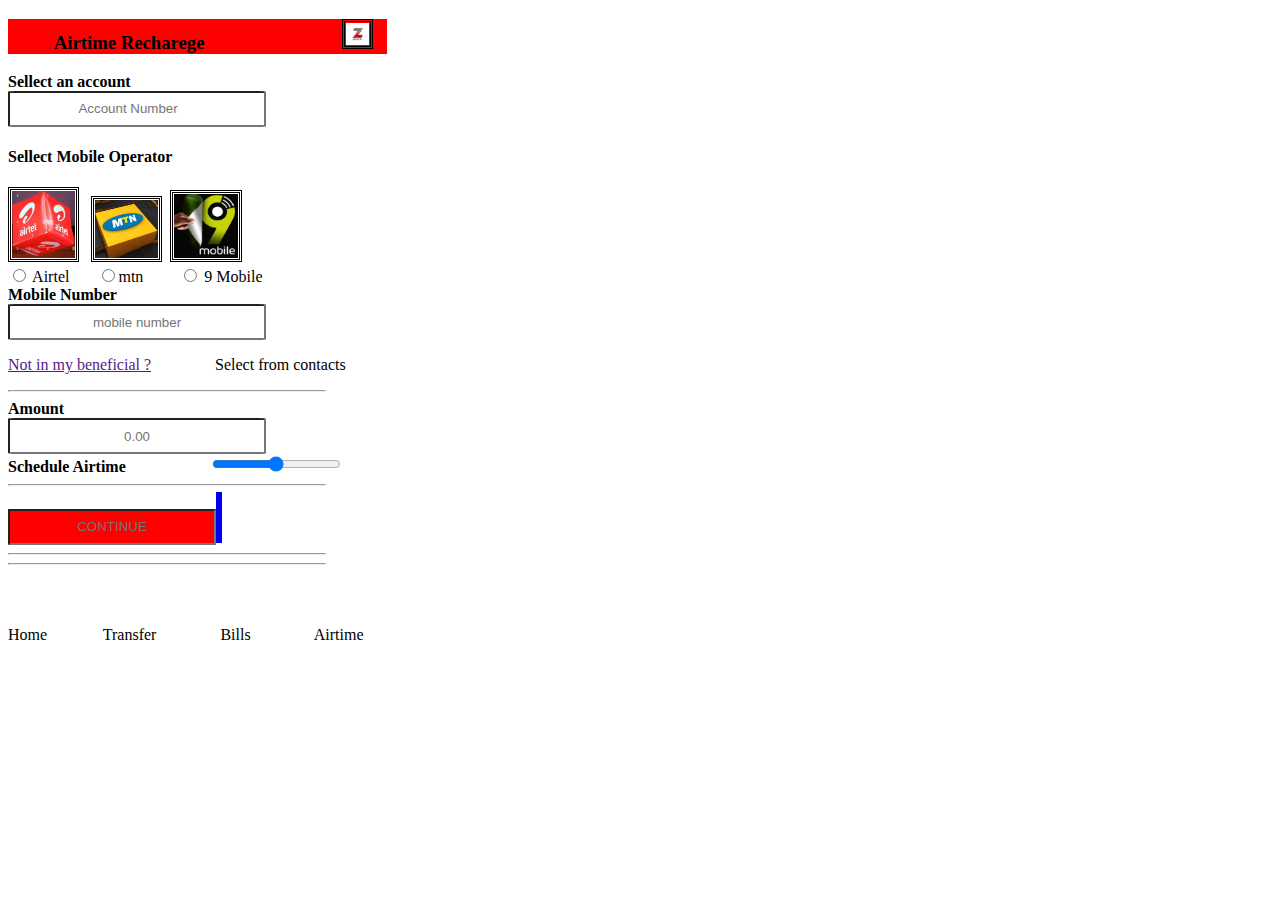
<file: Airtime.html>
<!DOCTYPE html>
<html lang="en">
<head>
    <meta charset="UTF-8">
    <meta http-equiv="X-UA-Compatible" content="IE=edge">
    <meta name="viewport" content="width=device-width, initial-scale=1.0">
    <title>Airtime transfer</title>
    <!-- <link href="https://cdn.jsdelivr.net/npm/bootstrap@5.3.3/dist/css/bootstrap.min.css" rel="stylesheet" integrity="sha384-QWTKZyjpPEjISv5WaRU9OFeRpok6YctnYmDr5pNlyT2bRjXh0JMhjY6hW+ALEwIH" crossorigin="anonymous">
<script src="https://cdn.jsdelivr.net/npm/bootstrap@5.3.3/dist/js/bootstrap.bundle.min.js" integrity="sha384-YvpcrYf0tY3lHB60NNkmXc5s9fDVZLESaAA55NDzOxhy9GkcIdslK1eN7N6jIeHz" crossorigin="anonymous"></script> -->
    <link rel="stylesheet" href="https://cdnjs.cloudflare.com/ajax/libs/font-awesome/6.6.0/css/all.min.css" integrity="sha512-Kc323vGBEqzTmouAECnVceyQqyqdsSiqLQISBL29aUW4U/M7pSPA/gEUZQqv1cwx4OnYxTxve5UMg5GT6L4JJg==" crossorigin="anonymous" referrerpolicy="no-referrer" />
</head>
<body>
    <!-- my work on box -->
    <div  class="box">
    
   <h3>   <a href="home.html"><i class="fa-solid fa-arrow-left"></i></a> &nbsp;&nbsp;&nbsp;&nbsp;&nbsp;&nbsp;&nbsp;&nbsp;&nbsp;
     Airtime Recharege <img class="image"    src="picture/zenith 1.jpg" alt="Zenith 1" > </h3>
    </div>
    <!-- my work on input -->
   <b> Sellect an account</b><br>
    <input class="cyber"   type="text" list="options" id="inputfield" placeholder="Account Number" required    >
         <datalist id="options"  >
            <option value="214578963528"></option>
         </datalist>
        
    <!-- Sellect Mobile Operator <br><br> -->

    <div>
       <h4> Sellect Mobile Operator </h4>
       <img src="picture/airtel.jpg" alt="airtel"> &nbsp;
       <img src="picture/mtn.jpg" alt="mtn">&nbsp;
       <img src="picture/9 mobile.jpg" alt="9 mobile">&nbsp;
    </div>
    <div>
        <input   type="radio" name="atm"> Airtel&nbsp;&nbsp;&nbsp;&nbsp;&nbsp;&nbsp;
        <input  type="radio" name="atm">mtn&nbsp;&nbsp;&nbsp;&nbsp;&nbsp;&nbsp;&nbsp;&nbsp;
        <input   type="radio" name="atm"> 9 Mobile
    </div>
    <b> Mobile Number </b> <br>
     <input  class="cyber" type="text" placeholder="mobile number" required >
     <p><a href="">Not in my beneficial ?</a>&nbsp;&nbsp;&nbsp;&nbsp;&nbsp;&nbsp;&nbsp;&nbsp;&nbsp;&nbsp;&nbsp;&nbsp;&nbsp;&nbsp;&nbsp;  Select from contacts</p>
         <hr class="hr">
     <b>Amount</b> <br>
     <input  class="cyber" type="text" placeholder="0.00" required> <br>
     <b>Schedule Airtime</b>&nbsp;&nbsp;&nbsp;&nbsp;&nbsp;&nbsp;&nbsp;&nbsp;&nbsp;&nbsp;&nbsp;&nbsp;&nbsp;&nbsp;&nbsp;&nbsp;&nbsp;&nbsp;&nbsp;&nbsp; <input type="range" >
            <hr class="hr">
    <a href="home.html"> <input  class="cy" type="text" placeholder="CONTINUE"> <i class="fa-solid fa-fingerprint"></i> </a>
                <hr class="hr"> <hr  class="hr">
                <!-- copied work -->

                <div >
                    <a href="home.html">     <i class="fa-solid fa-house"></i>                               </a>
                   <a href="Transfer.html">       <i class="fa-solid fa-right-left"></i>                          </a>
                    <a href="Bills.html">      <i class="fa-duotone fa-solid fa-money-bill-wheat"></i>         </a>
                    <a href="Airtime.html">      <i class="fa-solid fa-font"></i>                                </a>
                </div>
                             
                     <p  class="SHC"> Home    &nbsp;&nbsp; &nbsp;&nbsp;&nbsp;&nbsp;&nbsp;&nbsp;&nbsp;&nbsp;&nbsp;
                                     Transfer   &nbsp;&nbsp;&nbsp; &nbsp;&nbsp; &nbsp;&nbsp;&nbsp;&nbsp;&nbsp;&nbsp;&nbsp;
                                      Bills     &nbsp;&nbsp;&nbsp;&nbsp;&nbsp;&nbsp; &nbsp;&nbsp;&nbsp;&nbsp;&nbsp;&nbsp;&nbsp;  
                                     Airtime    </p>

    


    
</body>
</html>


<style>
.box{
    background-color:red ;
    width:30% ;
    justify-content: center;
    /* margin-left: 80%; */
    
}
.image{
    width:6% ;
    height:6% ;
    margin-left:35% ;
}
img{
    width:5% ;
    height: 5%;
    border-style: double;
    padding:1px ;
}
.cyber{
    width:250px ;
    height:30px ;
    border-radius: 3%;
    text-align: center;
}
.hr{
    width:25% ;
    margin-left:0% ;
}
.cy{
    width:200px ;
    height:30px ;
    text-align: center;
    background-color:red ;

}
.fa-fingerprint{
    border-style: solid;
    font-size:40px;
    background-color: red;
}

/* copied work */

.fa-house{
    margin-left:0% ;
    font-size:200% ;
}
.fa-right-left{
    margin-left:5% ;
    font-size:200% ;
}
.fa-money-bill-wheat{
    margin-left:5% ;
    font-size:200% ;
}
.fa-font{
    margin-left:5% ;
    font-size:200% ;
}



</style>
</file>
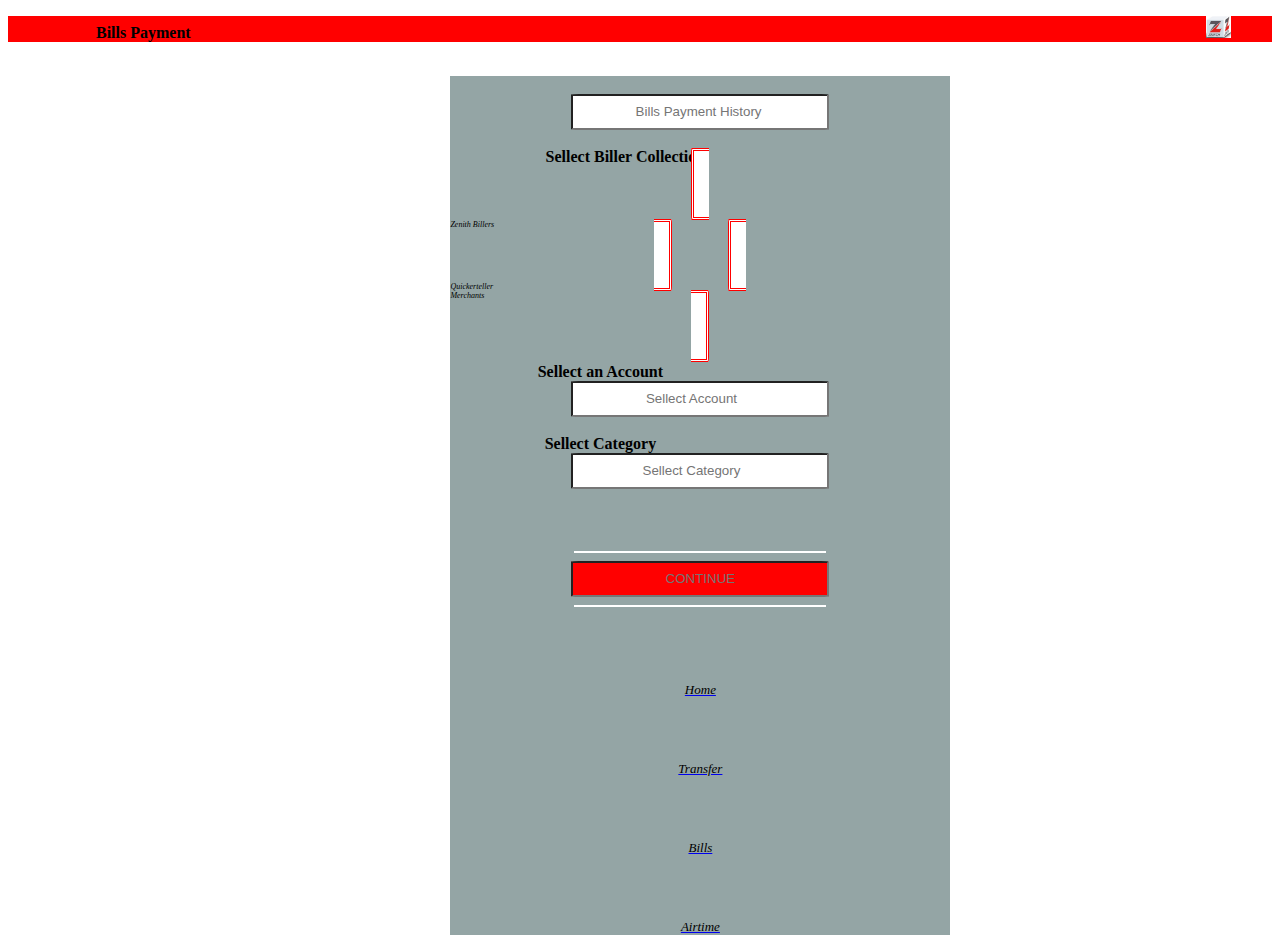
<file: Bills.html>
<!DOCTYPE html>
<html lang="en">
<head>
    <meta charset="UTF-8">
    <meta http-equiv="X-UA-Compatible" content="IE=edge">
    <meta name="viewport" content="width=device-width, initial-scale=1.0">
    <title>Bills payment</title>
    <!-- <link href="https://cdn.jsdelivr.net/npm/bootstrap@5.3.3/dist/css/bootstrap.min.css" rel="stylesheet" integrity="sha384-QWTKZyjpPEjISv5WaRU9OFeRpok6YctnYmDr5pNlyT2bRjXh0JMhjY6hW+ALEwIH" crossorigin="anonymous">
<script src="https://cdn.jsdelivr.net/npm/bootstrap@5.3.3/dist/js/bootstrap.bundle.min.js" integrity="sha384-YvpcrYf0tY3lHB60NNkmXc5s9fDVZLESaAA55NDzOxhy9GkcIdslK1eN7N6jIeHz" crossorigin="anonymous"></script> -->
    <link rel="stylesheet" href="https://cdnjs.cloudflare.com/ajax/libs/font-awesome/6.6.0/css/all.min.css" integrity="sha512-Kc323vGBEqzTmouAECnVceyQqyqdsSiqLQISBL29aUW4U/M7pSPA/gEUZQqv1cwx4OnYxTxve5UMg5GT6L4JJg==" crossorigin="anonymous" referrerpolicy="no-referrer" />
</head>
<body>
   <p class="p2"  >    <a href="home.html"> <i class="fa-solid fa-arrow-left"></i>  </a>
                      &nbsp;&nbsp;&nbsp;&nbsp;&nbsp;&nbsp;&nbsp;&nbsp;&nbsp;&nbsp;&nbsp;&nbsp;&nbsp;&nbsp;
                      &nbsp;&nbsp;&nbsp;&nbsp;&nbsp;&nbsp;  <b>    Bills Payment </b>
                     <img src="picture/zenith 2.jpg" alt="zenith 2"></p> <br>
    <div class="container">
        <br>
        <a href=""> <input class="input-p"  type="text"  placeholder="Bills Payment History ">   </a> 
        <br> <br>
        <b class="sa">Sellect Biller Collection</b>
         <br>

        <i class="fa-solid fa-money-bill-transfer"><br>  <p class="icon-text"   >  <br> Zenith Billers </p></i>
        &nbsp;&nbsp;&nbsp;&nbsp;&nbsp;&nbsp;&nbsp;&nbsp;&nbsp;&nbsp;&nbsp;&nbsp;&nbsp;&nbsp;
        <i class="fa-solid fa-person-military-to-person"><br > <p class="icon-text"     > Quickerteller <br>Merchants </p> </i>
         <br><br>
         <b style="margin-right: 40%;">     Sellect an Account</b> <br>
         <input class="input-p" type="text" list="option" id="inputfield" placeholder="Sellect Account" required>
                        <datalist id="option">
                         <option value="214578963528">214578963528</option>
                        </datalist>
                           <br>
                           <br>
        <b   style="margin-right: 40%;">Sellect Category</b>
        <input  class="input-p" type="text" id="inputefield" list="cyber" placeholder="Sellect Category" required >
                      <datalist id="cyber">
                        <option value="Bank Transfer">Bank Transfer</option>
                        <option value="Bills Card ">Bills Card</option>
                        <option value="Card Payment">Card Payment</option>
                      </datalist>
                          <br>
                          <br>
                          <br>
                          <br>
                          <hr class="hr" width="50%" color="white" >
        <a href="home.html"><input class="input-p"  style="background-color:red ;" type="text" placeholder="CONTINUE"></a>
               <hr class="hr" width="50%" color="white" >
                     <br>
                     <br>
                     <br>
                     
                
             <div >
                <a href="home.html">     <i class="fa-solid fa-house"><p class="HTBA"  >Home</p ></i>   </a> &nbsp;&nbsp; 
               <a href="Transfer.html">       <i class="fa-solid fa-right-left"><p class="HTBA">Transfer</p></i>  </a> &nbsp;&nbsp;  
                <a href="Bills.html">      <i class="fa-duotone fa-solid fa-money-bill-wheat"><p class="HTBA">Bills</p></i>  </a> &nbsp;&nbsp; 
                <a href="Airtime.html">      <i class="fa-solid fa-font"><p  class="HTBA">Airtime</p></i>  </a>        
            </div>

    </div>
    







</body>
</html>




<style>
img{
    width: 2%;
    height: 2%;
    margin-left: 80%;
}
.p2{
    background-color: red;
}
.container{
    background-color: rgba(47, 79, 79, 0.514);
    width: 25%;
    margin-left: 35%;
    text-align: center;
    min-width: 500px;
}
.input-p{
    width: 250px;
    height:30px ;
    /* margin-right: 20%; */
    text-align: center ;
    border-radius: 3%;
}
.sa{
    margin-right: 30%;
}
.icon-text{
    font-size: 25%;
    color: black;
}
.fa-money-bill-transfer,.fa-person-military-to-person{
    font-size: 200%;
    border-style: double;
    border-radius: 7%;
    text-align: left;
    padding: 3%;
    background-color: white;
    border-color: red;
    color: red;
}
.fa-house,.fa-right-left,.fa-money-bill-wheat,.fa-font{
      font-size: 200%;
}
.HTBA{
    color: black;
    font-size: small;
    
}







</style>
</file>
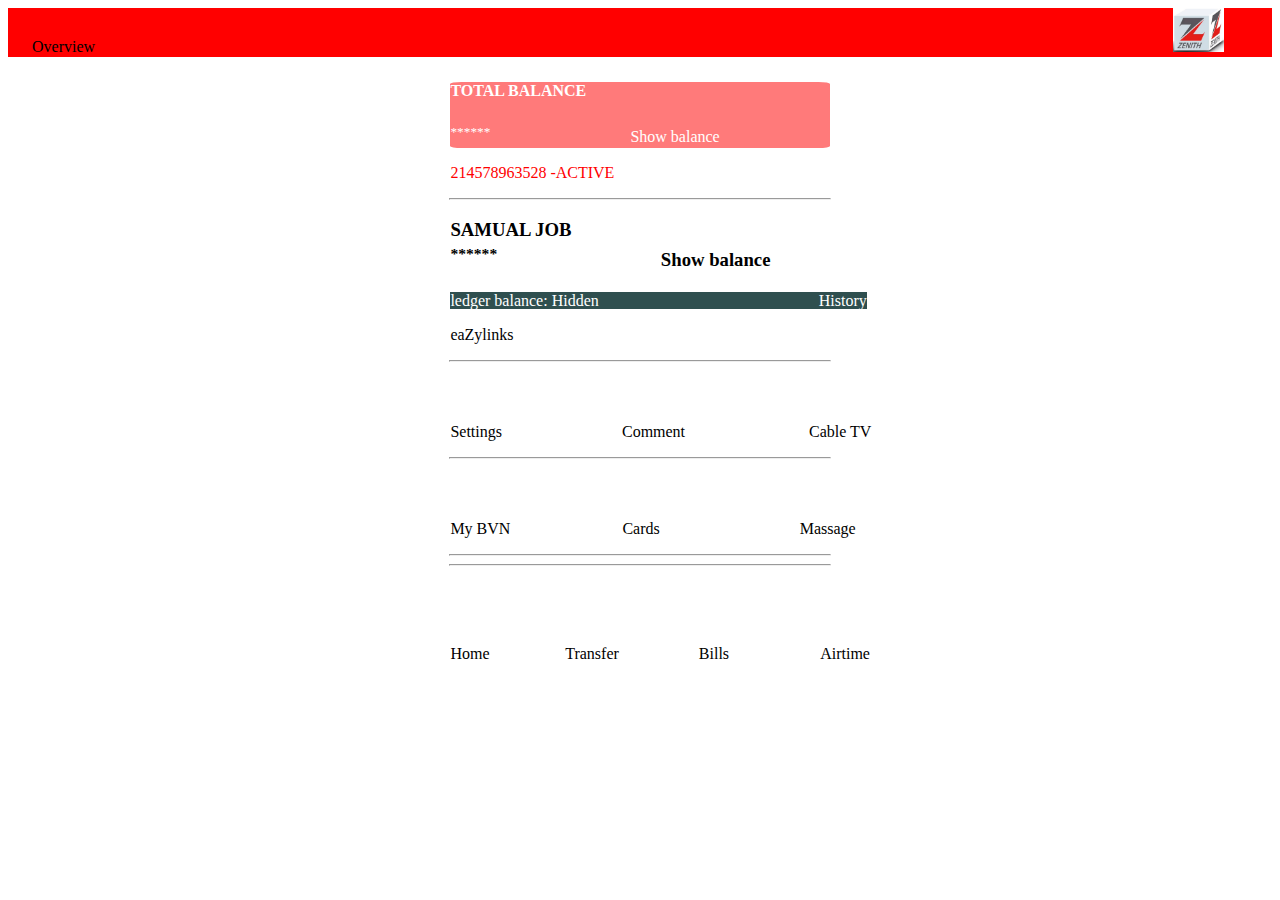
<file: home.html>
<!DOCTYPE html>
<html lang="en">
<head>
    <meta charset="UTF-8">
    <meta http-equiv="X-UA-Compatible" content="IE=edge">
    <meta name="viewport" content="width=device-width, initial-scale=1.0">
    <link rel="stylesheet" href="index.html">
    <link rel="stylesheet" href="login.html">
    <!-- <link href="https://cdn.jsdelivr.net/npm/bootstrap@5.3.3/dist/css/bootstrap.min.css" rel="stylesheet" integrity="sha384-QWTKZyjpPEjISv5WaRU9OFeRpok6YctnYmDr5pNlyT2bRjXh0JMhjY6hW+ALEwIH" crossorigin="anonymous">
<script src="https://cdn.jsdelivr.net/npm/bootstrap@5.3.3/dist/js/bootstrap.bundle.min.js" integrity="sha384-YvpcrYf0tY3lHB60NNkmXc5s9fDVZLESaAA55NDzOxhy9GkcIdslK1eN7N6jIeHz" crossorigin="anonymous"></script> -->
    <link rel="stylesheet" href="https://cdnjs.cloudflare.com/ajax/libs/font-awesome/6.6.0/css/all.min.css" integrity="sha512-Kc323vGBEqzTmouAECnVceyQqyqdsSiqLQISBL29aUW4U/M7pSPA/gEUZQqv1cwx4OnYxTxve5UMg5GT6L4JJg==" crossorigin="anonymous" referrerpolicy="no-referrer" />
    <title>Over view on zenith mobile app</title>
</head>
<body>
   <div class="error">
    <!-- my wotk on box  -->
   <div class="box">
    <b class="overview" > <a href="index.html">  <i class="fa-solid fa-bars"></i> </a> </b> &nbsp;&nbsp; &nbsp;&nbsp; 
         Overview 
         <img src="picture/zenith 2.jpg" alt="zenith 2"   >
    </div>
     
    <!-- my work on box 2 -->
     <div class="box2"  >
          <h4>TOTAL BALANCE</h4>
        
          <i class="fa-solid fa-naira-sign"></i> <sup>******</sup> 
           &nbsp;&nbsp; &nbsp;&nbsp;&nbsp;&nbsp; &nbsp;&nbsp; &nbsp;&nbsp; &nbsp;&nbsp; &nbsp;&nbsp; &nbsp;&nbsp;
           &nbsp;&nbsp; &nbsp;&nbsp; &nbsp;&nbsp;&nbsp;&nbsp;
           Show balance   <i class="fa-solid fa-eye-slash"></i>
     </div>
     <p class="ppp" > 214578963528 -ACTIVE  </p> 
     
     <hr   class="hr">
     <h3>SAMUAL JOB <br>
     <i class="fa-solid fa-naira-sign"></i> <sup>******</sup> 
     &nbsp;&nbsp; &nbsp;&nbsp;&nbsp;&nbsp; &nbsp;&nbsp; &nbsp;&nbsp; &nbsp;&nbsp; &nbsp;&nbsp; &nbsp;&nbsp;
     &nbsp;&nbsp; &nbsp;&nbsp; &nbsp;&nbsp;&nbsp;&nbsp;
     Show balance   <i class="fa-solid fa-eye-slash"></i>  </h3>
     <p class="cyber" >  ledger balance: Hidden &nbsp;&nbsp;&nbsp;&nbsp;&nbsp;&nbsp;&nbsp;&nbsp;
        &nbsp;&nbsp;&nbsp;&nbsp;&nbsp;&nbsp;&nbsp;&nbsp;&nbsp;&nbsp;&nbsp;&nbsp;&nbsp;&nbsp;&nbsp;
        &nbsp;&nbsp;&nbsp;&nbsp;&nbsp;&nbsp;&nbsp;&nbsp;&nbsp;&nbsp;&nbsp;&nbsp;&nbsp;&nbsp;&nbsp;&nbsp;
        &nbsp;&nbsp;&nbsp;&nbsp;&nbsp;&nbsp;&nbsp; &nbsp;&nbsp;&nbsp;&nbsp;History </p> 
        <p  class="pop"  style="margin-left:35% ;"    >eaZylinks</p> <hr class="hr" >
        <!-- <i class="fa-solid fa-house"></i> <br><p class="pop" style="margin-left:35% ;"      >home or payment </p> -->
        <div>
        <!-- <i class="fa-solid fa-fingerprint"></i> -->
        <i class="fa-solid fa-screwdriver-wrench"></i>
        <!-- <i class="fa-solid fa-house"></i> -->
        <i class="fa-solid fa-comments"></i>
        <i class="fa-duotone fa-solid fa-tv"></i>
        </div>
        <p class="SHC"   > Settings  &nbsp;&nbsp;&nbsp;&nbsp;&nbsp; &nbsp;&nbsp;&nbsp;&nbsp;&nbsp;&nbsp;&nbsp; &nbsp;&nbsp;&nbsp;&nbsp;&nbsp;&nbsp;&nbsp; &nbsp;&nbsp;&nbsp;&nbsp;&nbsp;&nbsp;
                          Comment  &nbsp;&nbsp;&nbsp;&nbsp;&nbsp;&nbsp;&nbsp;&nbsp; &nbsp;&nbsp;&nbsp;&nbsp;&nbsp;&nbsp;&nbsp; &nbsp;&nbsp;&nbsp;&nbsp;&nbsp;&nbsp;&nbsp; &nbsp;&nbsp;&nbsp;&nbsp;
                         Cable TV  </p>
        <hr class="hr"     >
        <div>
            <i class="fa-solid fa-fingerprint"></i>
            <i class="fa-duotone fa-solid fa-credit-card"></i>
            <i class="fa-solid fa-envelope"></i>
        </div>
        <p class="SHC">  My BVN &nbsp;&nbsp;&nbsp; &nbsp;&nbsp;&nbsp;&nbsp;&nbsp;&nbsp;&nbsp; &nbsp;&nbsp;&nbsp;&nbsp;&nbsp;&nbsp;&nbsp; &nbsp;&nbsp;&nbsp;&nbsp;&nbsp;&nbsp;
                         Cards  &nbsp; &nbsp;&nbsp; &nbsp;&nbsp;&nbsp;&nbsp;&nbsp;&nbsp;&nbsp; &nbsp;&nbsp;&nbsp;&nbsp;&nbsp;&nbsp;&nbsp; &nbsp;&nbsp;&nbsp;&nbsp;&nbsp;&nbsp;&nbsp; &nbsp;&nbsp;&nbsp;&nbsp;
                        Massage    </p>
        <hr class="hr"     >

       
        <!-- <p class="SHC"  > <i> We have varation of lone offer for you. visite our lone market to <br> -->
                           <!-- place request </i><a href=""><b>See details</b></a>  </p> -->
        <!-- <hr class="hr" > -->
         <hr class="hr">    <br>
   <div >
       <a href="home.html">     <i class="fa-solid fa-house"></i>                               </a>
      <a href="Transfer.html">       <i class="fa-solid fa-right-left"></i>                          </a>
       <a href="Bills.html">      <i class="fa-duotone fa-solid fa-money-bill-wheat"></i>         </a>
       <a href="Airtime.html">      <i class="fa-solid fa-font"></i>                                </a>
   </div>
                
        <p  class="SHC"> Home    &nbsp;&nbsp;&nbsp;&nbsp;&nbsp;&nbsp;&nbsp; &nbsp;&nbsp;&nbsp;&nbsp;&nbsp;&nbsp;&nbsp;&nbsp;&nbsp;
                        Transfer    &nbsp;&nbsp;&nbsp;&nbsp;&nbsp;&nbsp;&nbsp; &nbsp;&nbsp; &nbsp;&nbsp;&nbsp;&nbsp;&nbsp;&nbsp;&nbsp;
                         Bills     &nbsp;&nbsp; &nbsp;&nbsp; &nbsp;&nbsp;&nbsp;&nbsp;&nbsp;&nbsp;&nbsp; &nbsp;&nbsp;&nbsp;&nbsp;&nbsp;&nbsp;&nbsp;  
                        Airtime    </p>
                        
        <!-- <i class="fa-solid fa-comments"></i> -->
        
       
     
    
     <!-- <i class="fa-duotone fa-solid fa-tv"></i> -->







   





    </div>
    
</body>
</html>

<style>

     /*my work on box  */
.box{
    background-color: red;
    width: 100%;
    margin-bottom: 2%;
}
.error{
    max-width: 1500px;
}
img{
    height: 4%;
    width: 4%;
    margin-left:85%;
}
.overview{
    font-size: larger;
    color: white;
}
  /* my work on box2 */
.box2{
    background-color: rgba(255, 0, 0, 0.521);
    color: white;
    width: 30%;
    border-radius: 3%;   
    margin-left: 35%;
}
h4{
    margin-top: 2%;
}
.fa-naira-sign,.fa-eye-slash {
    font-size: 150%;
}
.ppp{
    color: red;
    margin-left: 35%;
}
.hr{
    width:30% ;
}
h3{
    margin-left: 35%;
}
.cyber{
    margin-left:35% ; 
    background-color:darkslategray ;
    color: white;
    display: inline;
}

    /* my work on icons */


.fa-tv{
    margin-left:12% ;
    font-size:200% ;
}
.fa-screwdriver-wrench{
    margin-left:35% ;
    font-size:200% ;

}
.fa-comments{
    margin-left:10% ;
    font-size: 200%;
}
.SHC{
    margin-left:35% ;
}
/* my work on icon 2 */
.fa-fingerprint{
    margin-left:35% ;
    font-size:200% ;
}
.fa-credit-card{
    margin-left:10% ;
    font-size:200% ;
}
.fa-envelope{
    margin-left:12% ;
    font-size:200% ;
}
/* the last work on icons */
.fa-house{
    margin-left:35% ;
    font-size:200% ;
}
.fa-right-left{
    margin-left:6% ;
    font-size:200% ;
}
.fa-money-bill-wheat{
    margin-left:7% ;
    font-size:200% ;
}
.fa-font{
    margin-left:7% ;
    font-size:200% ;
}


</style>
</file>
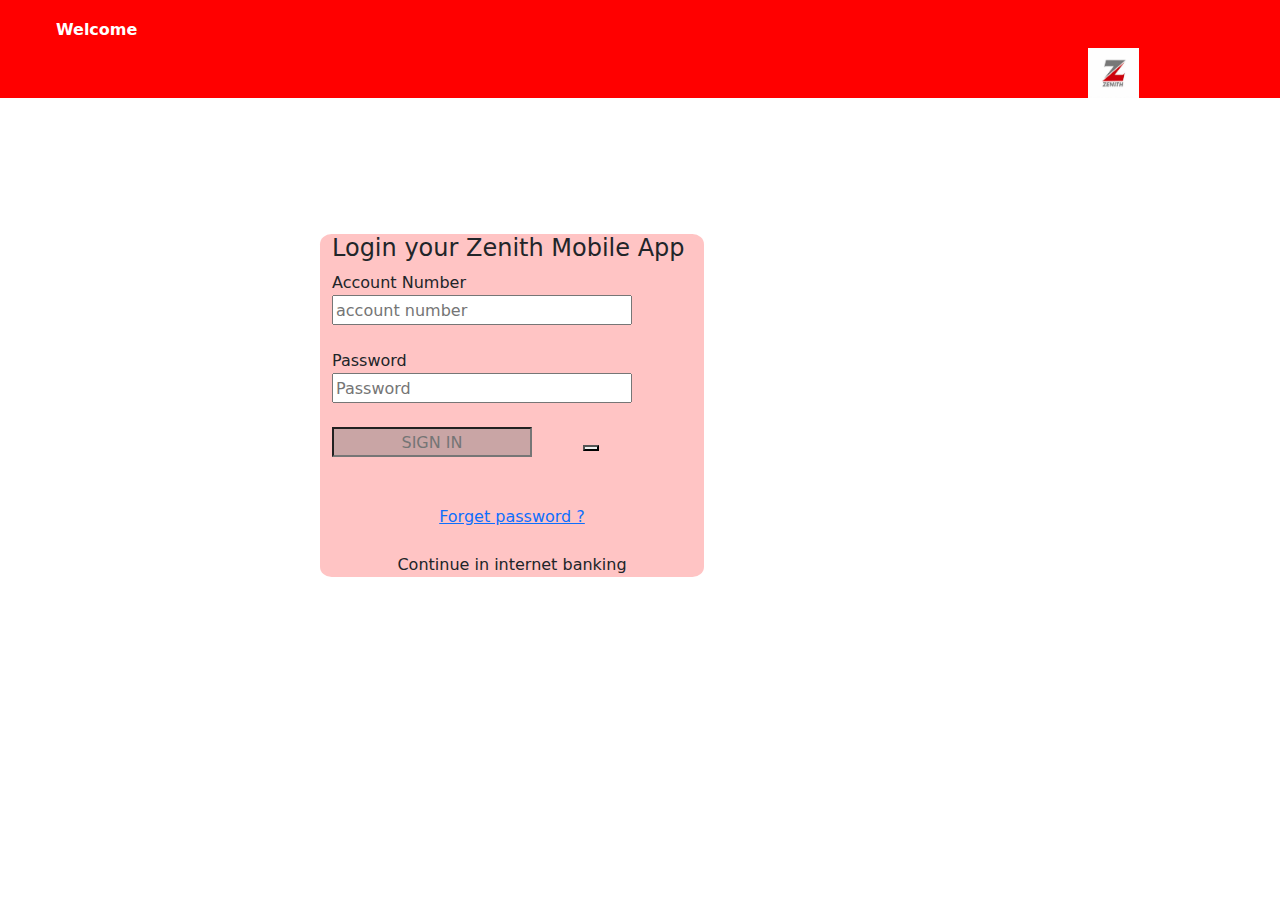
<file: login.html>
<!DOCTYPE html>
<html lang="en">
<head>
    <meta charset="UTF-8">
    <meta http-equiv="X-UA-Compatible" content="IE=edge">
    <meta name="viewport" content="width=device-width, initial-scale=1.0"> 
        <link href="https://cdn.jsdelivr.net/npm/bootstrap@5.3.3/dist/css/bootstrap.min.css" rel="stylesheet">
    

    
    <!-- <link href="https://cdn.jsdelivr.net/npm/bootstrap@5.3.3/dist/css/bootstrap.min.css" rel="stylesheet" integrity="sha384-QWTKZyjpPEjISv5WaRU9OFeRpok6YctnYmDr5pNlyT2bRjXh0JMhjY6hW+ALEwIH" crossorigin="anonymous">
<script src="https://cdn.jsdelivr.net/npm/bootstrap@5.3.3/dist/js/bootstrap.bundle.min.js" integrity="sha384-YvpcrYf0tY3lHB60NNkmXc5s9fDVZLESaAA55NDzOxhy9GkcIdslK1eN7N6jIeHz" crossorigin="anonymous"></script> -->
    <link rel="stylesheet" href="index.html">
    <link rel="stylesheet" href="home.html">
    <link rel="stylesheet" href="https://cdnjs.cloudflare.com/ajax/libs/font-awesome/6.6.0/css/all.min.css" integrity="sha512-Kc323vGBEqzTmouAECnVceyQqyqdsSiqLQISBL29aUW4U/M7pSPA/gEUZQqv1cwx4OnYxTxve5UMg5GT6L4JJg==" crossorigin="anonymous" referrerpolicy="no-referrer" />
    
    <title>Zenith login</title>
</head>
<body>
    <div class="box">
    
         <a href="index.html"> <i class="fa-solid fa-arrow-left"></i>  </a>
          &nbsp;&nbsp;&nbsp; &nbsp;&nbsp;&nbsp;&nbsp;&nbsp;&nbsp;
          <b class="welcom" > Welcome </b>
          <img src="picture/zenith 1.jpg" alt="zenith 1">  
     </div>
         <br>
         <br>
         <br>
               <!-- the one u resently added -->
               <h6 id="myh6"></h6>
    <div class="container"  >
        <h4>Login your Zenith Mobile App</h4>
    
         <label >Account Number</label> <br>
        <input id="accnom" type="text" placeholder="account number" required  >  <br><br>
        <label>  Password</label> <br>
        <input id="accpss" type="password" placeholder="Password" required  >  <br><br>
        
      <a id="signin"   >  <input class="sign-in"    type="text" placeholder="SIGN IN" >
         &nbsp;&nbsp;&nbsp;&nbsp;&nbsp;&nbsp;&nbsp;&nbsp;
         <button><i class="fa-solid fa-fingerprint"></i></button>
      </a>  <br><br><br>
       
       <a href="Reset password.html"><p  class="fc"  >Forget password  ? </a>   <br><br>  Continue in internet banking   </p>
      

    </div>
              <!-- my link on java script -->
              <script src="login.js"></script>

     
</body>
</html>


<style>

img{
    height: 4%;
    width: 4%;
    margin-left:85%;
}
.box{
    background-color:red;
    
}
.fa-arrow-left{
    font-size: 200%;   
    color: white;
}
.welcom{
    color:white ;
    font-size: 100%;
}
input{
    width: 300px;
    height: 30px;
}
/* my work on d main zenith signin  */
.fa-fingerprint{
    font-size: 300%;
    background-color: red;
    color: white;
}
.sign-in{
    width: 200px;
    background-color:rgba(47, 79, 79, 0.26) ;
    color:white;
    text-align: center;
}
.container{
    background-color:rgba(255, 0, 0, 0.233);
    /* text-align: center; */
    width:30% ;
    margin-left: 25%;
    margin-top: 5%;
    border-radius: 3%;
}
.fc{
    text-align: center;
}
</style>
</file>
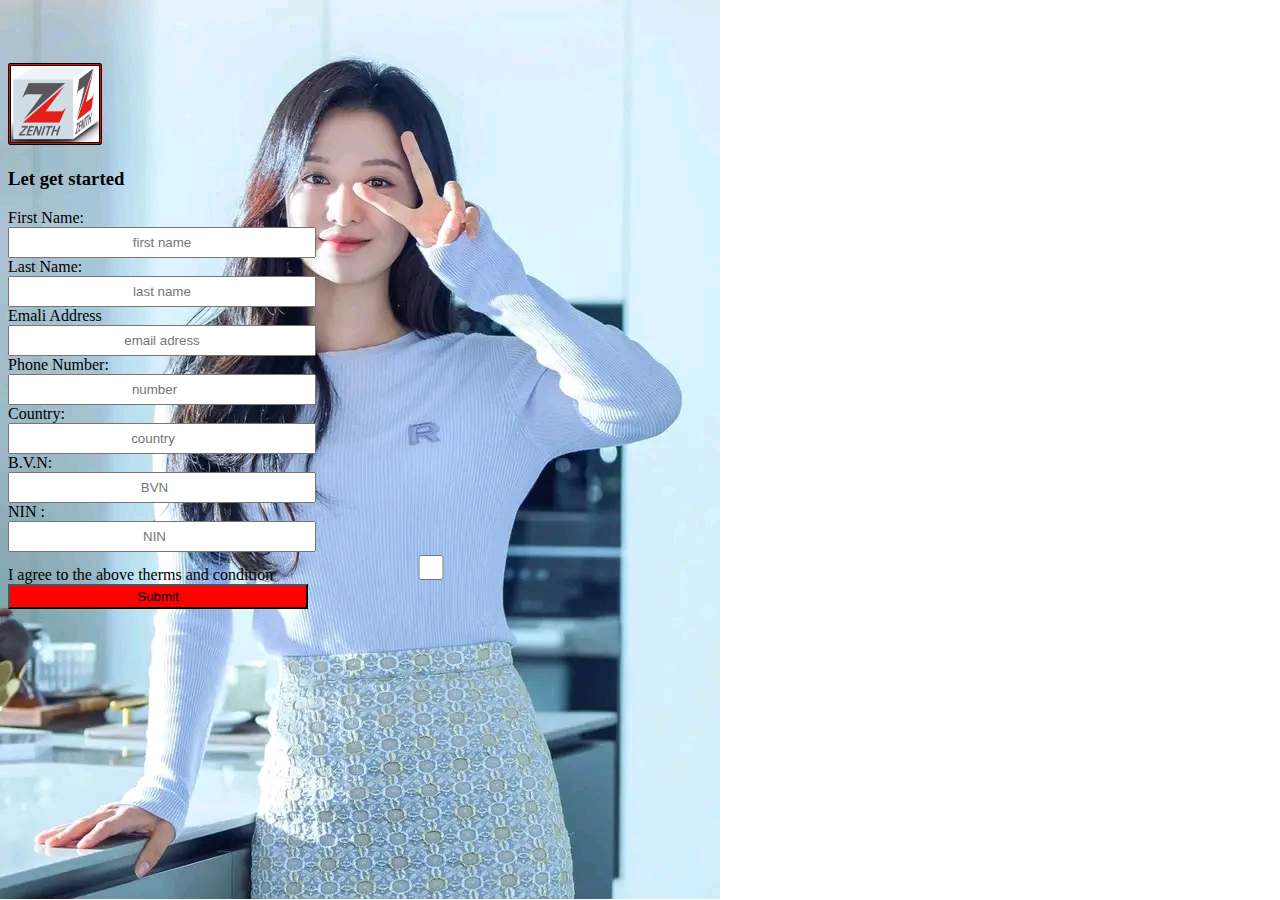
<file: Register.html>
<!DOCTYPE html>
<html lang="en">
<head>
    <meta charset="UTF-8">
    <meta http-equiv="X-UA-Compatible" content="IE=edge">
    <meta name="viewport" content="width=device-width, initial-scale=1.0">
    <title>Register/open account</title>
    <!-- <link href="https://cdn.jsdelivr.net/npm/bootstrap@5.3.3/dist/css/bootstrap.min.css" rel="stylesheet" integrity="sha384-QWTKZyjpPEjISv5WaRU9OFeRpok6YctnYmDr5pNlyT2bRjXh0JMhjY6hW+ALEwIH" crossorigin="anonymous">
<script src="https://cdn.jsdelivr.net/npm/bootstrap@5.3.3/dist/js/bootstrap.bundle.min.js" integrity="sha384-YvpcrYf0tY3lHB60NNkmXc5s9fDVZLESaAA55NDzOxhy9GkcIdslK1eN7N6jIeHz" crossorigin="anonymous"></script> -->
    <link rel="stylesheet" href="https://cdnjs.cloudflare.com/ajax/libs/font-awesome/6.6.0/css/all.min.css" integrity="sha512-Kc323vGBEqzTmouAECnVceyQqyqdsSiqLQISBL29aUW4U/M7pSPA/gEUZQqv1cwx4OnYxTxve5UMg5GT6L4JJg==" crossorigin="anonymous" referrerpolicy="no-referrer" />
</head>
<body>
   <a href="index.html"><i class="fa-solid fa-arrow-left"></i></a> <br><br> 
   <img src="picture/zenith 2.jpg" alt="Zenith 2">
    <h3>Let get started</h3>
    <div class="container">
        <form action="login.html">   
             First Name: <br><input type="text" placeholder="first name" required  > <br>
             Last Name: <br> <input type="text" placeholder="last name" required  >  <br>
             Emali Address <br> <input type="email" placeholder="email adress" required >  <br>
             Phone Number: <br>     <input type="number" placeholder="number" required  >   <br>
             <!-- my work on input options -->
             Country:  <br>  <input type="text" placeholder="country" required   id="inputfield" list="options" ><br>
                              <datalist  id="options"></option>
                                <option value="Ngeria"></option>
                                <option value="Egypt"></option>
                                <option value="Canada"></option>
                                <option value="india"></option>
                                <option value="Argentina"></option>
                                <option value="Japan"></option>
                              </datalist>
                                
             B.V.N:  <br>  <input type="number" placeholder="BVN" required  >   <br>
             NIN : <br>   <input type="number" placeholder="NIN" required  >  <br> 
             I agree to the above therms and condition  <input type="checkbox" required  > <br>
           <a href="login.html"> <input style="background-color:red ;"          type="submit"> </a>

        

        </form>
    </div>




    
</body>
</html>




<style>
.fa-arrow-left{
    font-size:200% ;
    color:red ;

}
img{
    width:7% ;
    height:7% ;
    border-style: double;
    border-radius: 3%;
    background-color: red ;
}
/* .container{ */
    /* width: 30%; */
    /* background-color:darkslategray ; */
input{
    text-align: center;
    width:300px ;
    height:25px ;
}
body{
    background-image: url("picture/img\ 2.jpg");
    background-repeat: no-repeat;

}






</style>
</file>
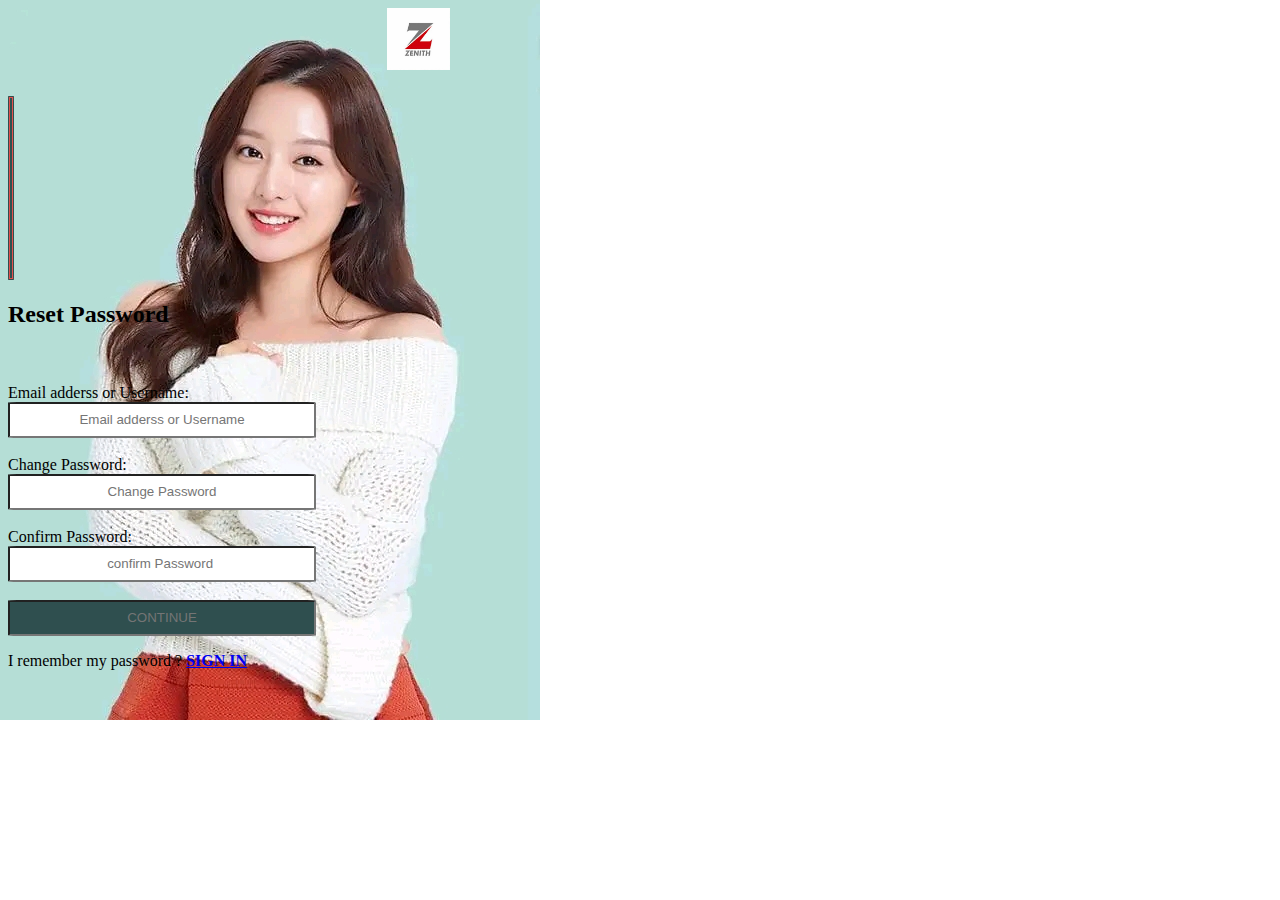
<file: Reset password.html>
<!DOCTYPE html>
<html lang="en">
<head>
    <meta charset="UTF-8">
    <meta http-equiv="X-UA-Compatible" content="IE=edge">
    <meta name="viewport" content="width=device-width, initial-scale=1.0">
    <title>Reset Password</title>
    <!-- <link href="https://cdn.jsdelivr.net/npm/bootstrap@5.3.3/dist/css/bootstrap.min.css" rel="stylesheet" integrity="sha384-QWTKZyjpPEjISv5WaRU9OFeRpok6YctnYmDr5pNlyT2bRjXh0JMhjY6hW+ALEwIH" crossorigin="anonymous">
<script src="https://cdn.jsdelivr.net/npm/bootstrap@5.3.3/dist/js/bootstrap.bundle.min.js" integrity="sha384-YvpcrYf0tY3lHB60NNkmXc5s9fDVZLESaAA55NDzOxhy9GkcIdslK1eN7N6jIeHz" crossorigin="anonymous"></script> -->
    <link rel="stylesheet" href="https://cdnjs.cloudflare.com/ajax/libs/font-awesome/6.6.0/css/all.min.css" integrity="sha512-Kc323vGBEqzTmouAECnVceyQqyqdsSiqLQISBL29aUW4U/M7pSPA/gEUZQqv1cwx4OnYxTxve5UMg5GT6L4JJg==" crossorigin="anonymous" referrerpolicy="no-referrer" />

</head>
<body>
   <a href="login.html"> <i class="fa-solid fa-arrow-left"></i> </a>
   <img src="picture/zenith 1.jpg" alt="Zenith 1"  height="5%" width="5%"  >

    <br><br>
    <i class="fa-solid fa-user"></i>

   <h2>Reset Password</h2>
          <br><br>
    Email adderss or Username:  <br>
   <input type="text" placeholder="Email adderss or Username" required > <br> <br>
    Change Password: <br>
    <input type="password" placeholder="Change Password"  required> <br><br>
    Confirm Password: <br>
    <input type="password" placeholder="confirm Password "required> <br><br>
      
   <a href="login.html"> <input  style="background-color:darkslategray ;"  type="text" placeholder="CONTINUE"> </a><br>
     
   <p>I remember my password ? <b><a href="login.html">SIGN IN</a></b>   </p>

   <i class="fa-solid fa-building-columns"></i>
   <!-- <i class="fa-regular fa-building-columns"></i> -->
   <!-- <i class="fa-solid fa-people-pants"></i> -->
   <i class="fa-solid fa-money-bill-transfer"></i>
   <i class="fa-solid fa-person-military-to-person"></i>
   <i class="fa-regular fa-building-columns"></i>
   <!-- <i class="fa-light fa-building-columns"></i> -->







    
</body>
</html>


<style>
.fa-arrow-left{
    font-size:200% ;
    color:red ;
}
body{
    background-image: url("picture/img\ 1.jpg");
    background-repeat: no-repeat;
    /* background-position:center ; */
    /* background-size: contain; */
}
img{
    margin-left: 30%;
}
.fa-user{
    font-size:1000% ;
    border-style: double;
    border-radius: 5%;
    background-color:rgba(255, 0, 0, 0.637) ;
    color:darkslategray ;
}
input{
    height: 30px;
    width:300px ;
    border-radius: 3%;
    text-align: center;
}





</style>
</file>
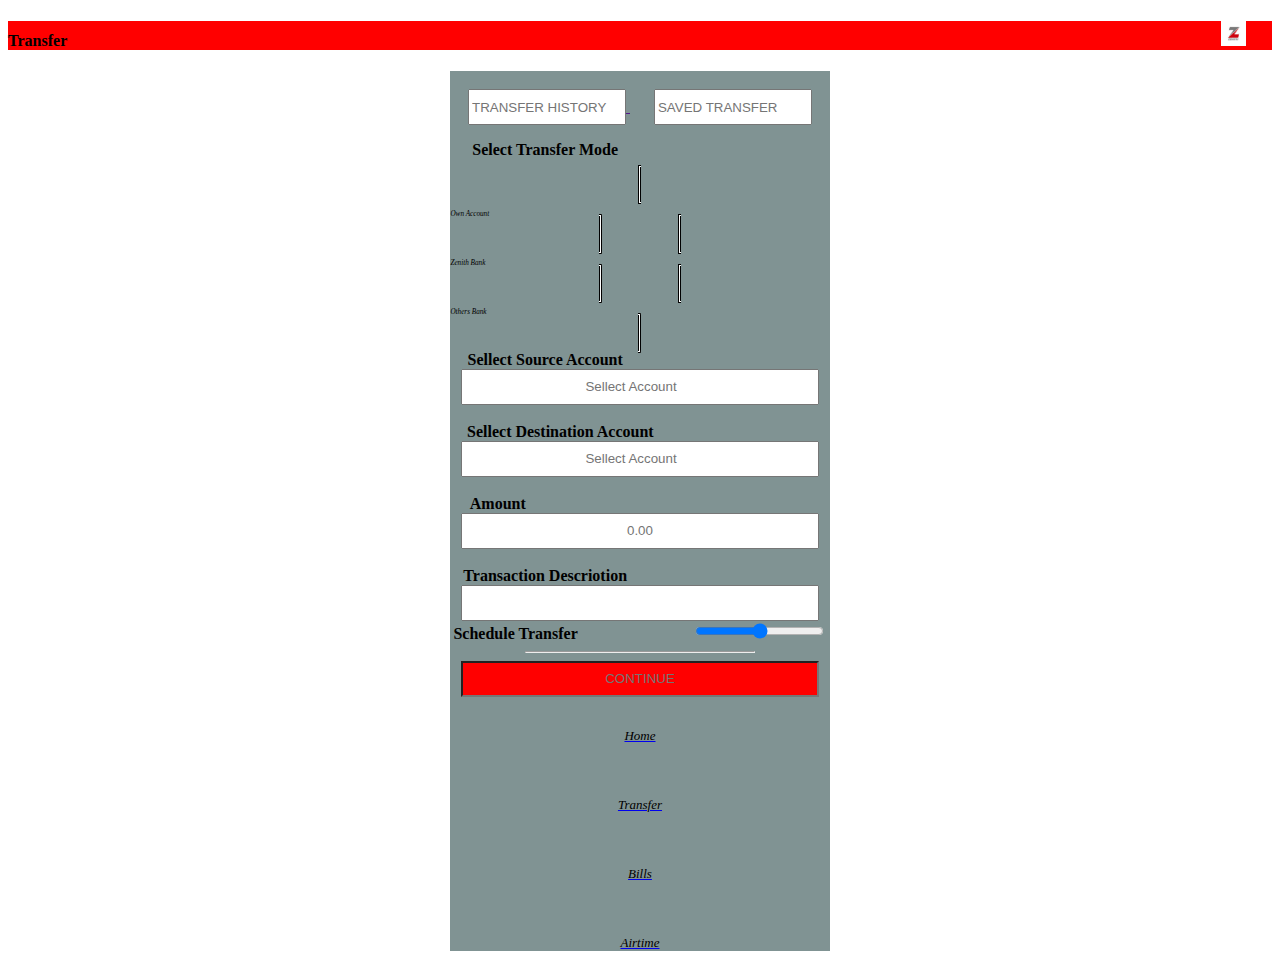
<file: Transfer.html>
<!DOCTYPE html>
<html lang="en">
<head>
    <meta charset="UTF-8">
    <meta http-equiv="X-UA-Compatible" content="IE=edge">
    <meta name="viewport" content="width=device-width, initial-scale=1.0">
    <title> Bank Transfer</title>
    <!-- <link href="https://cdn.jsdelivr.net/npm/bootstrap@5.3.3/dist/css/bootstrap.min.css" rel="stylesheet" integrity="sha384-QWTKZyjpPEjISv5WaRU9OFeRpok6YctnYmDr5pNlyT2bRjXh0JMhjY6hW+ALEwIH" crossorigin="anonymous">
<script src="https://cdn.jsdelivr.net/npm/bootstrap@5.3.3/dist/js/bootstrap.bundle.min.js" integrity="sha384-YvpcrYf0tY3lHB60NNkmXc5s9fDVZLESaAA55NDzOxhy9GkcIdslK1eN7N6jIeHz" crossorigin="anonymous"></script> -->
    <link rel="stylesheet" href="https://cdnjs.cloudflare.com/ajax/libs/font-awesome/6.6.0/css/all.min.css" integrity="sha512-Kc323vGBEqzTmouAECnVceyQqyqdsSiqLQISBL29aUW4U/M7pSPA/gEUZQqv1cwx4OnYxTxve5UMg5GT6L4JJg==" crossorigin="anonymous" referrerpolicy="no-referrer" />
</head>
<body>
    <div>
  <h4  style="background-color:red ;">  <a href="home.html"> <i class="fa-solid fa-arrow-left"></i>  </a> 
     Transfer&nbsp;&nbsp;&nbsp; <img class="image" src="picture/zenith 1.jpg" alt="zenith 1">              </h4>
    </div>

  <div class="box">
     <div>
        <br>
      <b> <a href=""> <input   class="pp" type="text" placeholder="TRANSFER HISTORY"> </a> &nbsp; &nbsp; &nbsp;
        <a href=""><input class="pp"   type="text"  placeholder="SAVED TRANSFER">  </a>
     </b>
     </div>
     <p style="margin-right: 50%;"      ><b>Select Transfer Mode</b></p>
                        <!-- my work on icon and its bottom -->
            <i class="fa-solid fa-person-military-to-person"> <p  class="Own-account">Own Account</p></i>
        
            <i class="fa-solid fa-building-columns"><p class="Zenith-account">Zenith Bank</p></i>

            <i class="fa-solid fa-building-columns"><p class="Others-account" >Others Bank</p></i> <br>
           
       <b style="margin-right:50% ;"  >Sellect Source Account</b> <br>
       <!-- my work on advanve imput text first input        -->
    
       <input class="input-p"      type="text" list="option" id="inputfield"  placeholder="Sellect Account" >
              <datalist class="input-p"     id="option">
             <option value="214578963528">214578963528</option>
              </datalist> <br><br>
              <!--advance second input -->

        <b style="margin-right:42% ;" >Sellect Destination Account</b> <br>
        <input class="input-p" type="text " list="cyber" id="inputcyber"  placeholder="Sellect Account"  >
              <datalist id="cyber">
                <option value="Zenith Bank">Zenith Bank</option>
                <option value="Polaries Bank">Polaries Bank</option>
                <option value="OPay Bank">OPay Bank</option>
                <option value="Acess Bank">Acess Bank</option>
                <option value="Eco Bank">Eco Bank</option>
                <option value="Firse Bank">First Bank</option>
                <option value="Fedelity Bank">Fedelity Bank</option>
                <option value="UBA Bank">UBA Bank</option>
              </datalist> <br><br>

              <!-- my work on normal input -->
              <b style="margin-right:75%;">Amount</b>
              <input class="input-p" type="text" placeholder="0.00">  <br><br>

              <b style="margin-right:50%;"   >Transaction Descriotion</b> <br> 
              <input class="input-p" type="text">

              <b   style="margin-right:0% ;">Schedule Transfer  &nbsp;&nbsp;&nbsp;&nbsp;&nbsp;&nbsp;&nbsp;&nbsp;
                                                                &nbsp;&nbsp;&nbsp;&nbsp;&nbsp;&nbsp;&nbsp;&nbsp;&nbsp;
                                                                &nbsp;&nbsp;&nbsp;&nbsp;
                                                                &nbsp;&nbsp;&nbsp;   <input type="range">    </b>
               <hr class="hr" style="width: 60%;">
            <a href="home.html"><input class="input-p"  style="background-color:red ;" type="text" placeholder="CONTINUE"></a> <br>
             <br>



             <div >
                <a href="home.html">     <i class="fa-solid fa-house"><p class="HTBA"  >Home</p ></i>   </a>   &nbsp;&nbsp;&nbsp;&nbsp;&nbsp;&nbsp;&nbsp;
               <a href="Transfer.html">       <i class="fa-solid fa-right-left"><p class="HTBA">Transfer</p></i>  </a>   &nbsp;&nbsp;&nbsp;&nbsp;&nbsp;&nbsp;   &nbsp;&nbsp;&nbsp;&nbsp;
                <a href="Bills.html">      <i class="fa-duotone fa-solid fa-money-bill-wheat"><p class="HTBA">Bills</p></i>  </a>   &nbsp;&nbsp;&nbsp;&nbsp;   &nbsp;&nbsp;&nbsp;&nbsp;
                <a href="Airtime.html">      <i class="fa-solid fa-font"><p  class="HTBA">Airtime</p></i>  </a>        
            </div>
              
        
        







    </div>
    





</body>
</html>

<style>
.image{
    width:2% ;
    height:2% ;
    margin-left:90%
} 
.box{
    margin-left:35% ;
    width: 30%;
    
    text-align: center;
    background-color: rgba(47, 79, 79, 0.61);
}
.pp{
    height:30px ;
    width:150px ;
    /* background-color: rgba(47, 79, 79, 0.637); */
}

         /* my worh on icons */


.fa-person-military-to-person{
    font-size:150% ;
    border-style: double;
    background-color:white ;
    padding-top: 2%;
    text-align: left;
    color: red;
    border-radius: 10%;
    border-color: black;

    /* margin-right: 40%; */
}

.fa-building-columns{
    font-size: 150%;
    border-style: double;
    background-color: white;
    padding-top: 2%;
    text-align: left;
    color: red;
    border-radius: 10%;
    border-color: black;
    margin-left:20% ;
}

     /* my work on icons bottom write-up */
.Own-account,.Zenith-account,.Others-account{
    font-size:30%;
    color: black;
}
.input-p{
    height:30px ;
    width:350px ;
    text-align: center;
}
.HTBA{
    text-align: center;
    font-size: small;
    color: black;
}
.fa-house,.fa-right-left,.fa-money-bill-wheat,.fa-font{
    font-size:150% ;

}
















    






</style>
</file>
